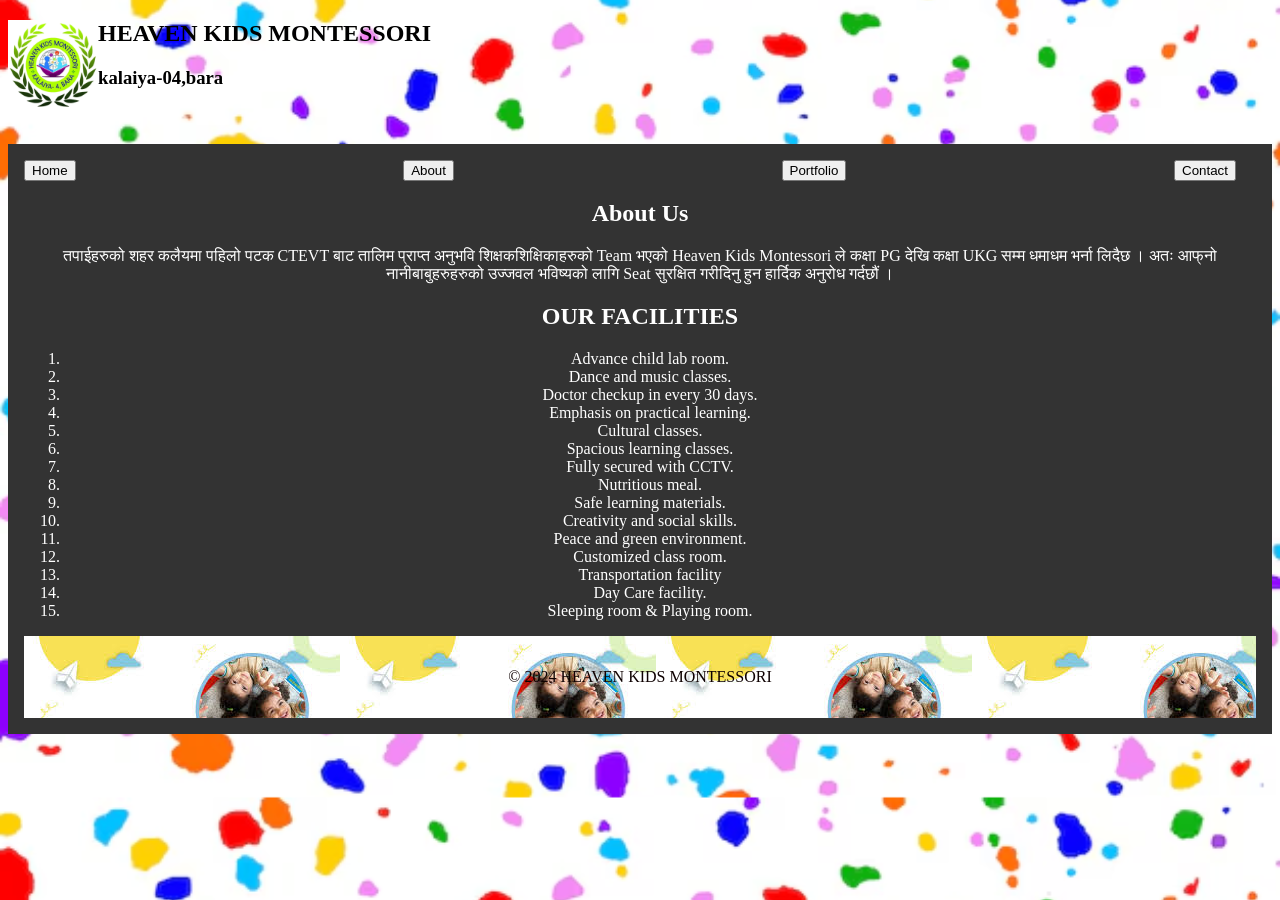
<file: About.html>
<!-- index.html -->
<!DOCTYPE html>
<html lang="en">
<head>
    <meta charset="UTF-8">
    <meta name="viewport" content="width=device-width, initial-scale=1.0">
    <title>My Personal Website</title>
    <link rel="stylesheet" href="styles.css">
</head>
<body><header>
    <img src="p1.jpg"align="left"width="90"
    

    <h1></h1>
    <h2>HEAVEN KIDS MONTESSORI</h2>
    <h3>kalaiya-04,bara</h3>
    
  </header>

<br>
<br>
    <!-- navigation section -->
    <nav id="nav">
        <ul>
            <li><a href="#home"><a href="home.html"><button>Home</button></a></a></li>
            <li><a href="#about"><a href="About.html"><button>About</button></a></a></li>
            <li><a href="#portfolio"><a href="my.html"><button>Portfolio</button></a></a></li>
            <li><a href="#contact"><a href="contact.html"><button>Contact</button></a></a></li>
        </ul>
<h2>About Us</h2
  <p>तपाईहरुको शहर कलैयमा पहिलो पटक CTEVT बाट तालिम प्राप्त अनुभवि शिक्षकशिक्षिकाहरुको Team भएको Heaven Kids Montessori ले कक्षा PG देखि कक्षा UKG सम्म धमाधम भर्ना लिदैछ । अतः आफ्‌नो नानीबाबुहरुहरुको उज्जवल भविष्यको लागि Seat सुरक्षित गरीदिनु हुन हार्दिक अनुरोध गर्दछौं ।</p>  
    <h1>OUR FACILITIES</h1>
    <ol>
      <li>Advance child lab room.</li>
      <li>Dance and music classes.</li>
      <li>Doctor checkup in every 30 days.</li>
      <li>Emphasis on practical learning.</li>
      <li>Cultural classes.</li>
      <li>Spacious learning classes.</li>
      <li>Fully secured with CCTV.</li>
      <li>Nutritious meal.</li>
      <li>Safe learning materials.</li>
      <li>Creativity and social skills.</li>
      <li>Peace and green environment.</li>
      <li>Customized class room.</li>
      <li>Transportation facility</li>
      <li>Day Care facility.</li>
      <li>Sleeping room & Playing room.</li>
    </ol>
 <!-- footer section -->
 <footer id="footer">
  <p>&copy; 2024 HEAVEN KIDS MONTESSORI</p>
</footer>

<script src="script.js"></script>
</body>
</html>
</file>
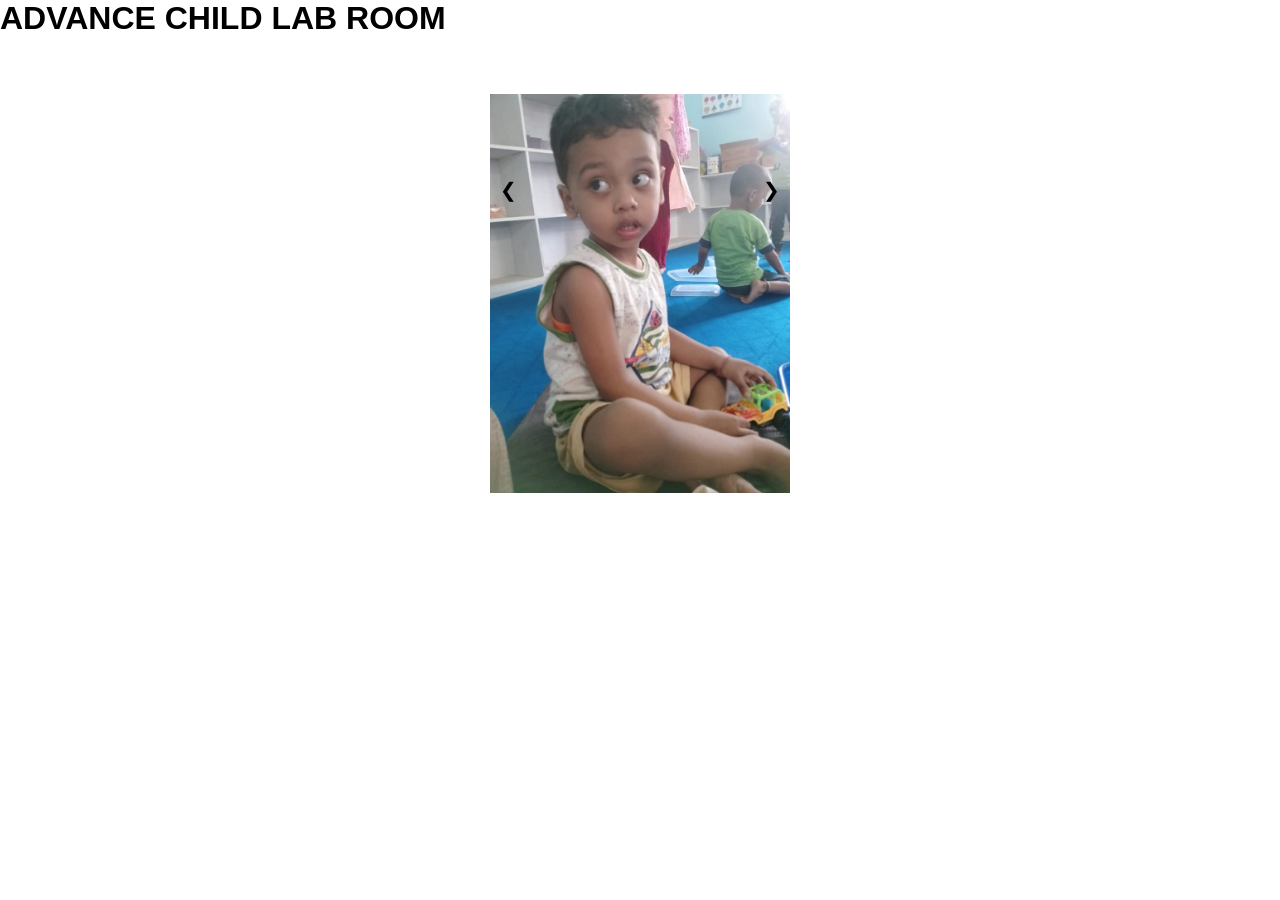
<file: advance.html>
<h1>ADVANCE CHILD LAB ROOM</h1>

   
 <body>
   <meta charset="UTF-8">
<meta name="viewport" content="width=device-width, initial-scale=1.0">
<title>Image Slider</title>
</body></head>
<body>
<br>
<br>

<link rel="stylesheet" href="photo.css">
<div class="slider">
<div class="slides">
<img src="p15.jpeg" alt="Image 1">
<img src="p16.jpeg" alt="Image 2">
<img src="p17.jpeg" alt="Image 3">
<img src="p18.jpeg" alt="Image 4">
<img src="p19.jpeg" alt="Image 5">
</div>
<script src="script2.js"></script>
<button class="prev" onclick="prevSlide()">❮</button>
<button class="next" onclick="nextSlide()">❯</button>
</div>
<script src="script2.js"></script
</file>
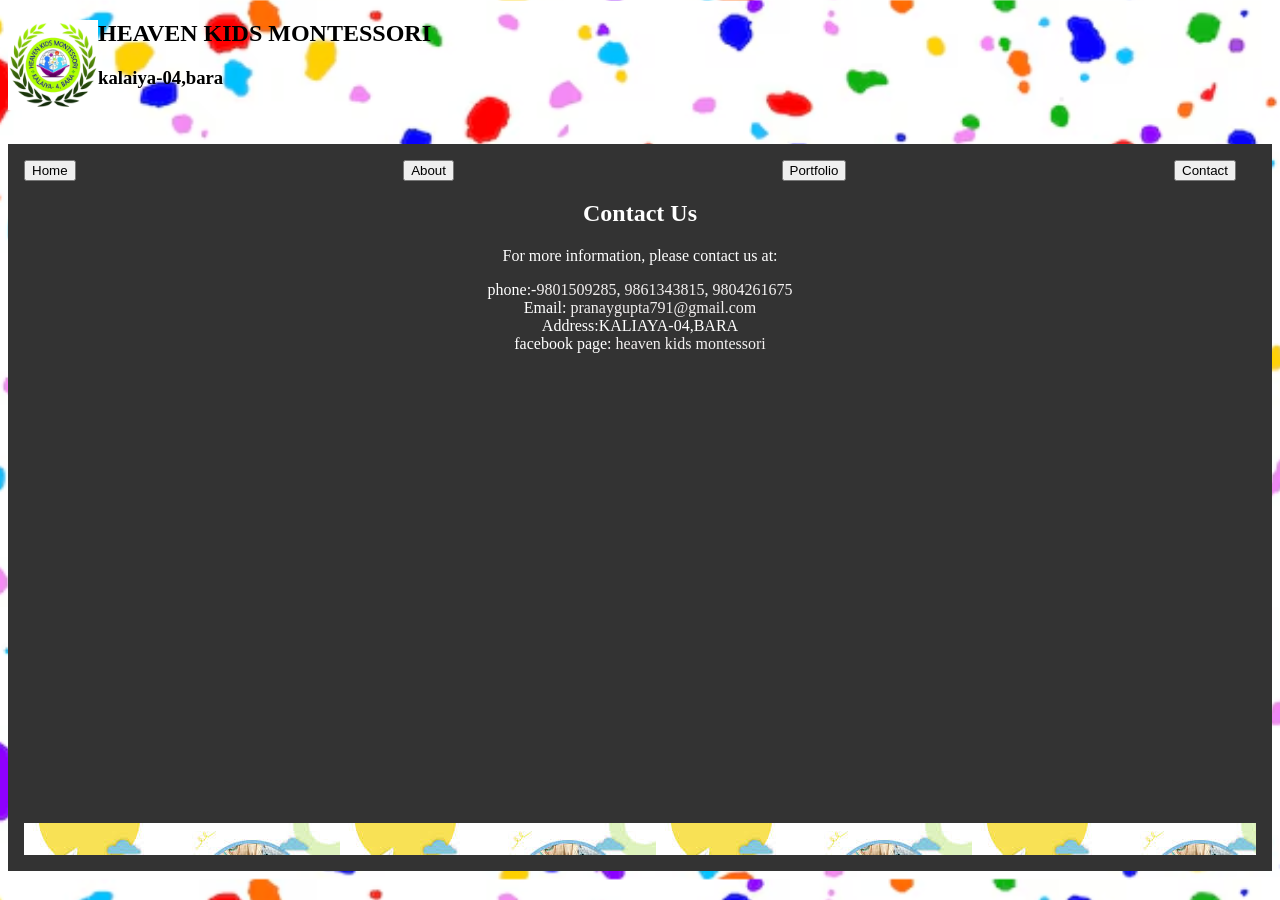
<file: contact.html>
<!-- index.html -->
<!DOCTYPE html>
<html lang="en">
<head>
    <meta charset="UTF-8">
    <meta name="viewport" content="width=device-width, initial-scale=1.0">
    <title>My Personal Website</title>
    <link rel="stylesheet" href="styles.css">
</head>
<body><header>
    <img src="p1.jpg"align="left"width="90"
    

    <h1></h1>
    <h2>HEAVEN KIDS MONTESSORI</h2>
    <h3>kalaiya-04,bara</h3>
    
  </header>
  


<br>
<br>
    <!-- navigation section -->
    <nav id="nav">
        <ul>
            <li><a href="#home"><a href="home.html"><button>Home</button></a></a></li>
            <li><a href="#about"><a href="About.html"><button>About</button></a></a></li>
            <li><a href="#portfolio"><a href="my.html"><button>Portfolio</button></a></a></li>
            <li><a href="#contact"><a href="contact.html"><button>Contact</button></a></a></li>
        </ul>
<h2>Contact Us</h2>
    <p>For more information, please contact us at:</p>
    <dl>
      <dt>phone:-<a href="tel:9801509285">9801509285</a>, <a href="tel:9861343815">9861343815</a>, <a href="tel:9804261675">9804261675</a></dt>
      <dt>Email: <a href="mailto:pranaygupta791@gmail.com">pranaygupta791@gmail.com</a></dt>
      <dt>Address:KALIAYA-04,BARA</dt>
    <dt>facebook page: <a href="https://m.facebook.com/profile.php?id=61557623223038&name=xhp_nt__fblite__profile__tab_bar">heaven kids montessori</a></dt>
    </dl>
    <div class="col-md-6 col-sm-6 col-xs-12">
      <iframe src="https://www.google.com/maps/embed?pb=!1m14!1m8!1m3!1d14215.42566461195!2d85.0054812!3d27.0347027!3m2!1i1024!2i768!4f13.1!3m3!1m2!1s0x39ecab4bd07eb551%3A0x63271699da2b1d45!2sHEAVEN%20KID&#39;S%20MONTESSORI!5e0!3m2!1sen!2snp!4v1716467365950!5m2!1sen!2snp" width="600" height="450" style="border:0;" allowfullscreen="" loading="lazy" referrerpolicy="no-referrer-when-downgrade" width="100%" height="350" frameborder="0" style="border:0" allowfullscreen></iframe>
      </div>
      
      
    
  </main>
   <!-- footer section -->
   <footer id="footer">
  
</footer>

<script src="script.js"></script>
</body>
</html>
</file>
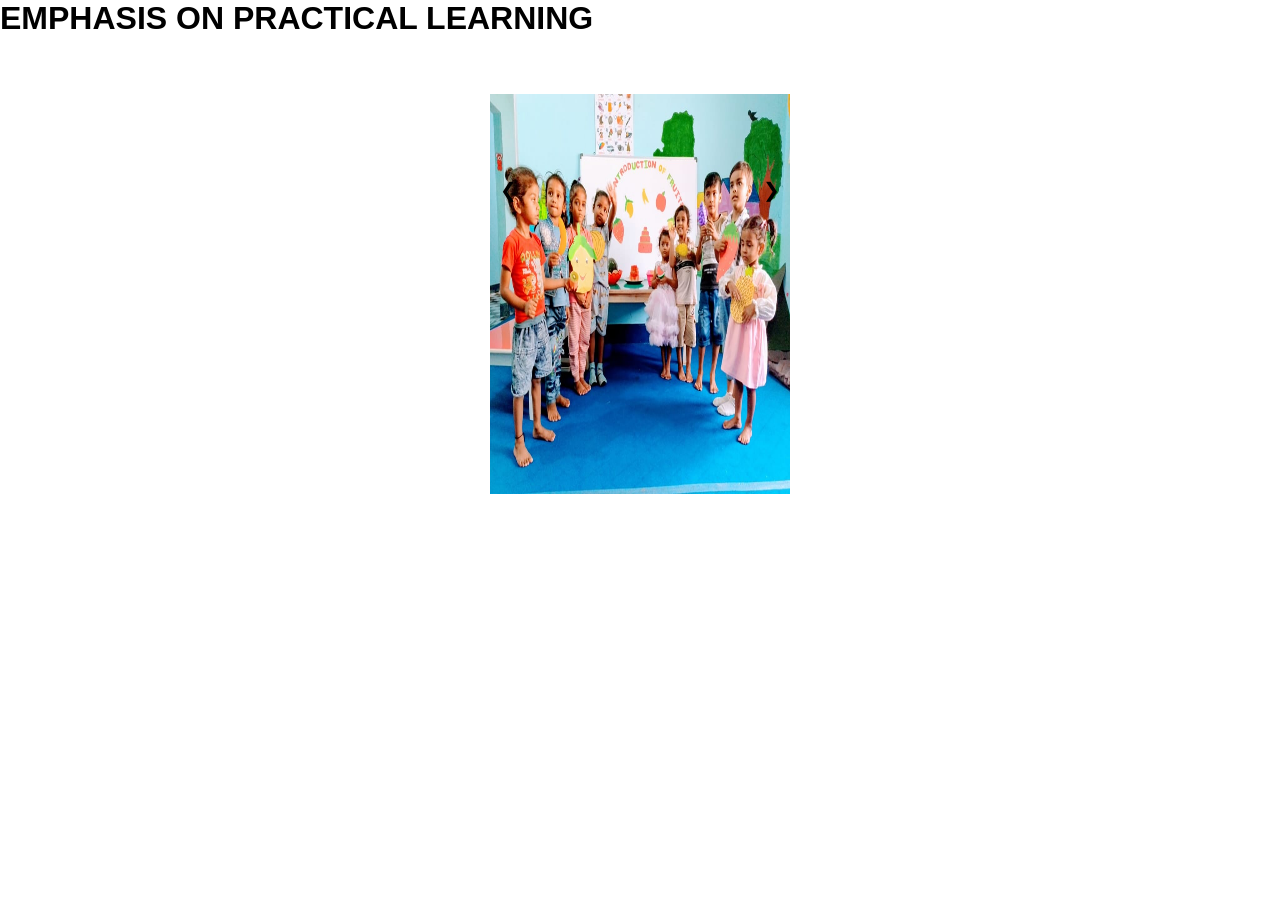
<file: emphasis.html>
<h1>EMPHASIS ON PRACTICAL LEARNING </h1>

   
 <body>
   <meta charset="UTF-8">
<meta name="viewport" content="width=device-width, initial-scale=1.0">
<title>Image Slider</title>
</body></head>
<body>
<br>
<br>

<link rel="stylesheet" href="photo.css">
<div class="slider">
<div class="slides">
<img src="p20.jpeg" alt="Image 1">
<img src="p21.jpeg" alt="Image 2">
<img src="p22.jpeg" alt="Image 3">
<img src="p23.jpeg" alt="Image 4">
<img src="p24.jpeg" alt="Image 5">
</div>
<script src="script2.js"></script>
<button class="prev" onclick="prevSlide()">❮</button>
<button class="next" onclick="nextSlide()">❯</button>
</div>
<script src="script2.js"></script
</file>
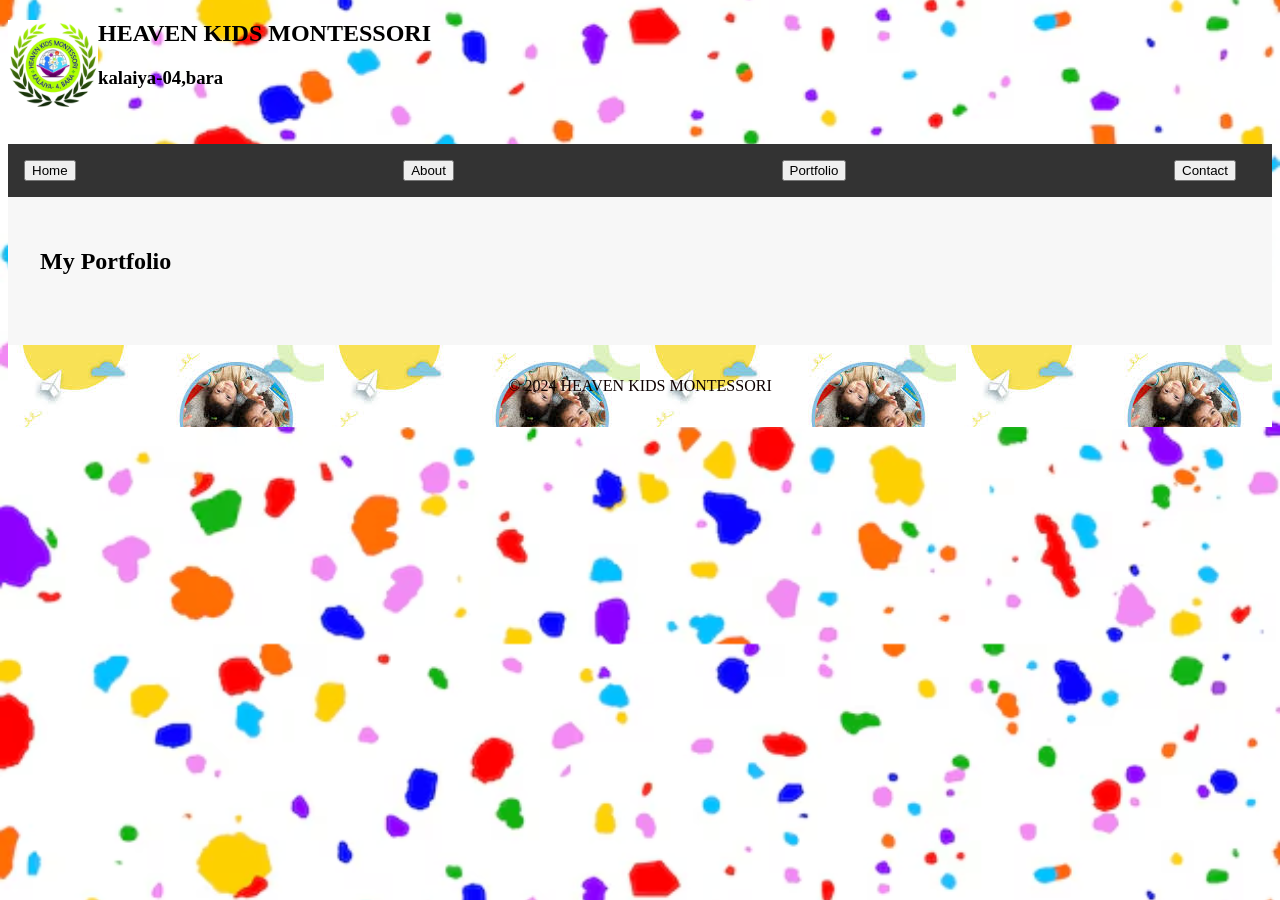
<file: my.html>
<!-- index.html -->
<!DOCTYPE html>
<html lang="en">
<head>
    <meta charset="UTF-8">
    <meta name="viewport" content="width=device-width, initial-scale=1.0">
    <title>My Personal Website</title>
    <link rel="stylesheet" href="styles.css">
</head>
<body><header>
    <img src="p1.jpg"align="left"width="90"
    

    <h1></h1>
    <h2>HEAVEN KIDS MONTESSORI</h2>
    <h3>kalaiya-04,bara</h3>
    
  </header>
 

<br>
<br>
    <!-- navigation section -->
    <nav id="nav">
        <ul>
            <li><a href="#home"><a href="home.html"><button>Home</button></a></a></li>
            <li><a href="#about"><a href="About.html"><button>About</button></a></a></li>
            <li><a href="#portfolio"><a href="my.html"><button>Portfolio</button></a></a></li>
            <li><a href="#contact"><a href="contact.html"><button>Contact</button></a></a></li>
        </ul>
    </nav>
<!-- portfolio section -->
<section id="portfolio">
    <h1>My Portfolio</h1>
    
    <br>
    <!-- add portfolio items here -->
</section>
    
<!-- footer section -->
<footer id="footer">
    <p>&copy; 2024 HEAVEN KIDS MONTESSORI</p>
</footer>

<script src="script.js"></script>
</body>
</html>
</file>
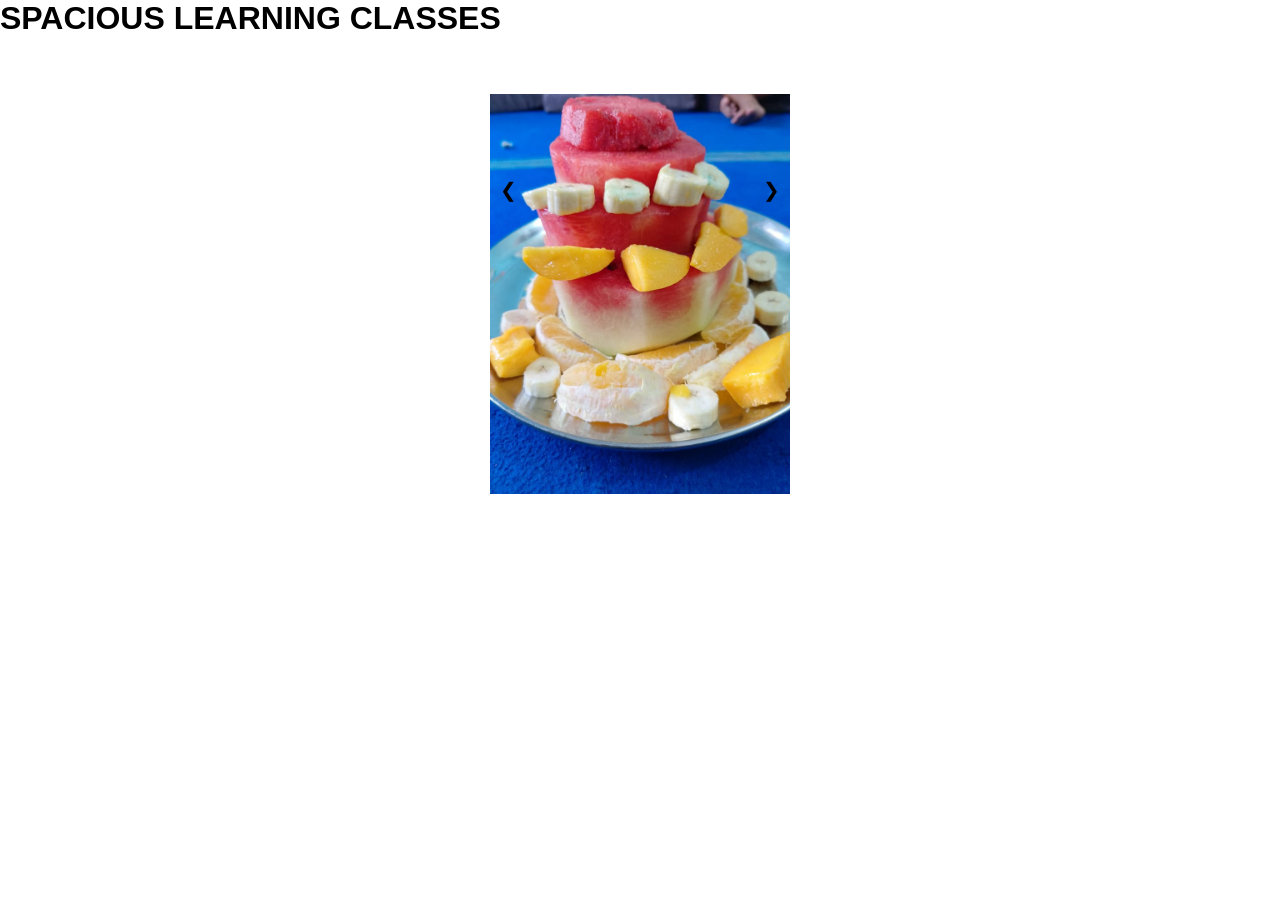
<file: spacious.html>
<h1>SPACIOUS LEARNING CLASSES</h1>

   
 <body>
   <meta charset="UTF-8">
<meta name="viewport" content="width=device-width, initial-scale=1.0">
<title>Image Slider</title>
</body></head>
<body>
<br>
<br>

<link rel="stylesheet" href="photo.css">
<div class="slider">
<div class="slides">
<img src="p29.jpeg" alt="Image 1">
<img src="p30.jpeg" alt="Image 2">
<img src="p31.jpeg" alt="Image 3">
<img src="p32.jpeg" alt="Image 4">

</div>
<script src="script2.js"></script>
<button class="prev" onclick="prevSlide()">❮</button>
<button class="next" onclick="nextSlide()">❯</button>
</div>
<script src="script2.js"></script>
</file>
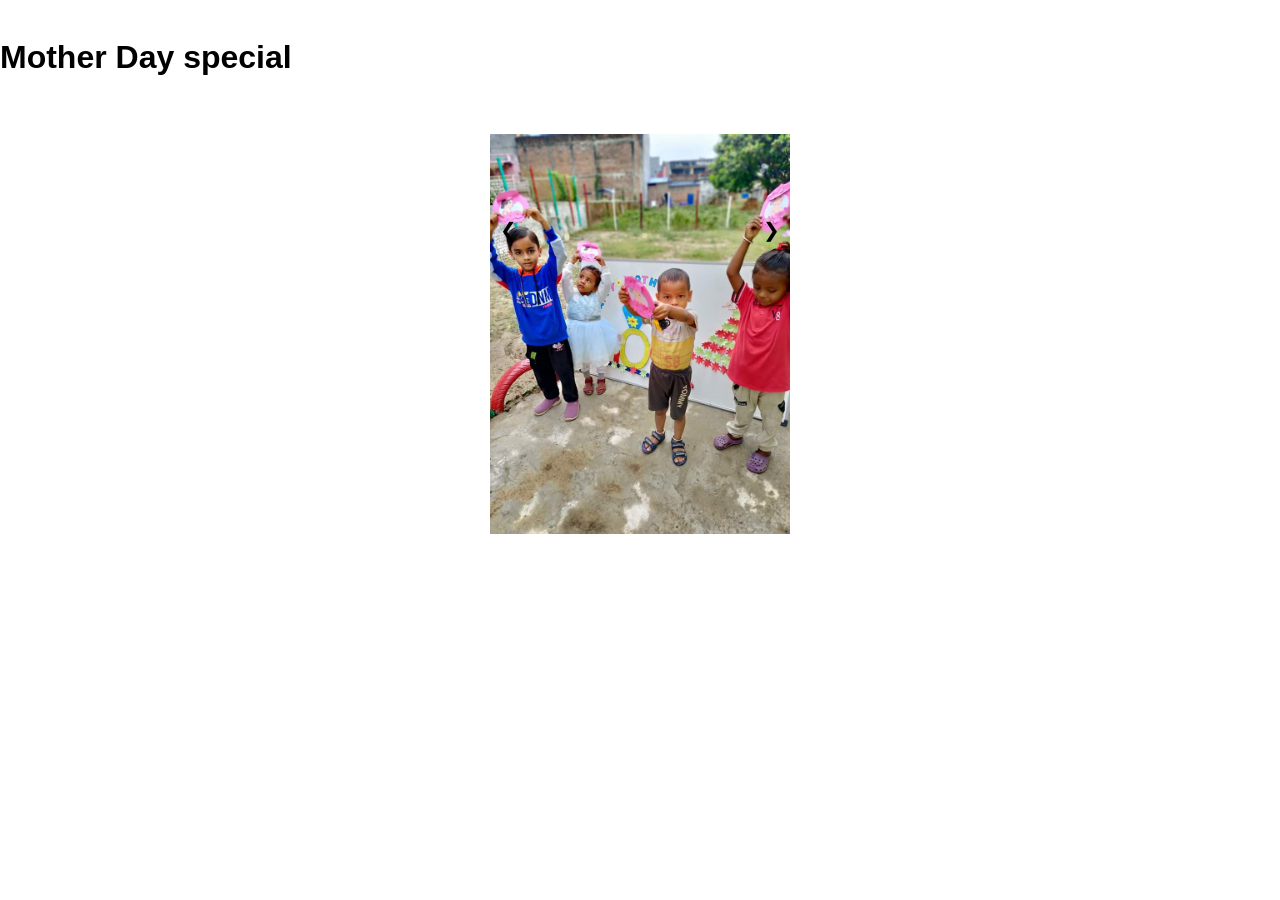
<file: speacial program.html>
<br>
<h1>Mother Day special</h1>

   
 <body>
   <meta charset="UTF-8">
<meta name="viewport" content="width=device-width, initial-scale=1.0">
<title>Image Slider</title>
</body></head>
<body>
<br>
<br>


<link rel="stylesheet" href="photo.css">
<div class="slider">
<div class="slides">
<img src="p2.jpg" alt="Image 1">
<img src="p3.jpg" alt="Image 2">
<img src="p4.jpg" alt="Image 3">
<img src="p5.jpg" alt="Image 4">
<img src="p6.jpg" alt="Image 5">
</div>
<script src="script2.js"></script>
<button class="prev" onclick="prevSlide()">❮</button>
<button class="next" onclick="nextSlide()">❯</button>
</div>
<script src="script2.js"></script>
</file>
<file: styles.css>
<!DOCTYPE html>
/* styles.css */
body {
  font-family: Arial, sans-serif;
  margin: 0;
  padding: 0;
}

body {
    background-image: url('p37.jpg');
    background-size: cover;
    background-position: center;
  }

nav {
    background-color: #333;
    color: #fff;
    padding: 1em;
    text-align: center;
}

nav ul {
    list-style: none;
    margin: 0;
    padding: 0;
    display: flex;
    justify-content: space-between;
}
.grid-container {
    display: grid;
    width: 45%;
    margin-left: 30px;
    margin-right: auto;
    padding-right: 30px;
    justify-content: space-evenly;
    grid-template-columns: auto 75px; /*Make the grid smaller than the container*/
    gap: 20px;
    background-color:none;
    padding: 10px;
  }
  
  .grid-container > div {
    background-color: rgba(255, 255, 255, 0.8);
    text-align:none;
    padding: 20px 0;
    font-size: 30px;
  }

nav li {
    margin-right: 20px;
}

nav a {
    color: #f3f0f0;
    text-decoration: none;
}
<div style="width:100%;height:400px;">
  <img src="rock600x400.jpg" alt="Norway" style="float:left;width:50%;height:100%;">
  <img src="paris.jpg" alt="Paris" style="float:left;width:50%;height:100%;">
</div>

  }
div.facilities {
    width: 45%;
    margin-left: 25px;
    margin-right: auto;
    padding-left: 30px;
    
    box-shadow: 0 4px 8px 0 rgba(0, 0, 0, 0.2), 0 6px 20px 0 rgba(0, 0, 0, 0.19);
    margin-bottom: 45px;
    background-color: rgb(125, 198, 243);
    box-shadow: 10px 10px 5px 12px lightblue;
  }

section {
    padding: 2em;
}

#home {
    background-color: #f0f0f0;
}

#about {
    background-color: #fff;
}

#portfolio {
    background-color: #f7f7f7;
}

#contact {
    background-color: #fff;
}

footer {
    background-image: url("i2.jpeg");
    img {
         width: 100%;
         height: auto;
    }

   
    color: #0e0101;
    box-sizing: border-box;
    padding: 1em;
    text-align: center;
    clear: both;
}
</file>
<file: photo.css>
body {
    font-family: Arial, sans-serif;
    margin: 0;
    padding: 0;
  }
  
  .slider {
    position: relative;
    max-width: 300px;
    margin:auto;
    overflow: hidden;
  }
  
  .slides {
    display: flex;
  }
  
  .slides img {
    width: 100%;
    transition: transform 0.5s ease;
  }
  
  button {
    position: absolute;
    top: 24%;
    transform: translateY(-50%);
    background: transparent;
    border: none;
    outline: none;
    cursor: pointer;
    font-size: 20px;
    padding: 10px;
  }
  
  .prev {
    left: 0;
  }
  
  .next {
    right: 0;
  }
</file>
